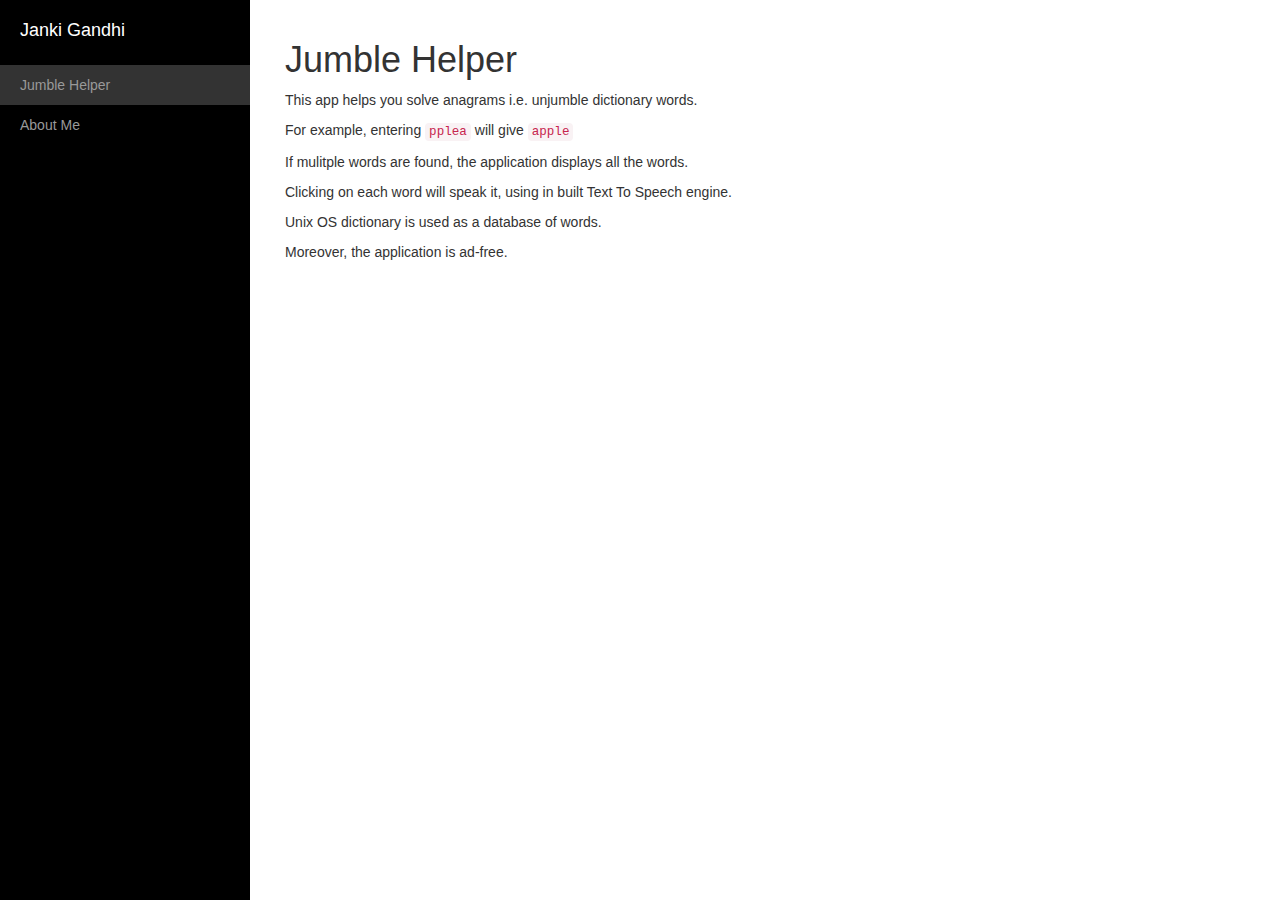
<file: index.html>
<!DOCTYPE html>
<html lang="en">

<head>

    <meta charset="utf-8">
    <meta http-equiv="X-UA-Compatible" content="IE=edge">
    <meta name="viewport" content="width=device-width, initial-scale=1">
    <meta name="description" content="">
    <meta name="author" content="">

    <title>Jumble Helper</title>

    <!-- Bootstrap Core CSS -->
    
    <link rel="stylesheet" href="https://maxcdn.bootstrapcdn.com/bootstrap/3.3.5/css/bootstrap.min.css">
    <!-- Custom CSS -->
    <link href="css/simple-sidebar.css" rel="stylesheet">

    <!-- HTML5 Shim and Respond.js IE8 support of HTML5 elements and media queries -->
    <!-- WARNING: Respond.js doesn't work if you view the page via file:// -->
    <!--[if lt IE 9]>
        <script src="https://oss.maxcdn.com/libs/html5shiv/3.7.0/html5shiv.js"></script>
        <script src="https://oss.maxcdn.com/libs/respond.js/1.4.2/respond.min.js"></script>
    <![endif]-->

</head>

<body>

    <div id="wrapper">

        <!-- Sidebar -->
        <div id="sidebar-wrapper">
            <ul class="sidebar-nav">
                <li class="sidebar-brand">
                    <a href="http://github.com/jankice">Janki Gandhi
                    </a>
                </li>
                <li class="active">
                    <a href="index.html">Jumble Helper</a>
                </li>
                <li>
                    <a href="about.html">About Me</a>
                </li>

                
            </ul>
        </div>
        <!-- /#sidebar-wrapper -->

        <!-- Page Content -->
        <div id="page-content-wrapper">
            <div class="container-fluid">
                <div class="row">
                    <div class="col-lg-12">
                        <h1>Jumble Helper</h1>
                        <p>This app helps you solve anagrams i.e. unjumble dictionary words.</p>
                        <p>For example, entering <code>pplea</code> will give <code>apple</code></p>
                        <p>If mulitple words are found, the application displays all the words.</p>
                        <p>Clicking on each word will speak it, using in built Text To Speech engine.</p>
                        <p>Unix OS dictionary is used as a database of words.</p>
                        <p>Moreover, the application is ad-free.</p>
                    </div>
                </div>
            </div>
        </div>
        <!-- /#page-content-wrapper -->

    </div>
    <!-- /#wrapper -->

    <!-- jQuery -->
    <script src="http://code.jquery.com/jquery-1.11.1.min.js"></script>

    <!-- Bootstrap Core JavaScript -->
   <script src="https://maxcdn.bootstrapcdn.com/bootstrap/3.3.5/js/bootstrap.min.js"></script>

    <!-- Menu Toggle Script -->
    <script>
        $("#menu-toggle").click(function (e) {
            e.preventDefault();
            $("#wrapper").toggleClass("toggled");
        });
    </script>
    <script>
  (function(i,s,o,g,r,a,m){i['GoogleAnalyticsObject']=r;i[r]=i[r]||function(){
  (i[r].q=i[r].q||[]).push(arguments)},i[r].l=1*new Date();a=s.createElement(o),
  m=s.getElementsByTagName(o)[0];a.async=1;a.src=g;m.parentNode.insertBefore(a,m)
  })(window,document,'script','//www.google-analytics.com/analytics.js','ga');

  ga('create', 'UA-68419111-1', 'auto');
  ga('send', 'pageview');

</script>
</body>

</html>
</file>
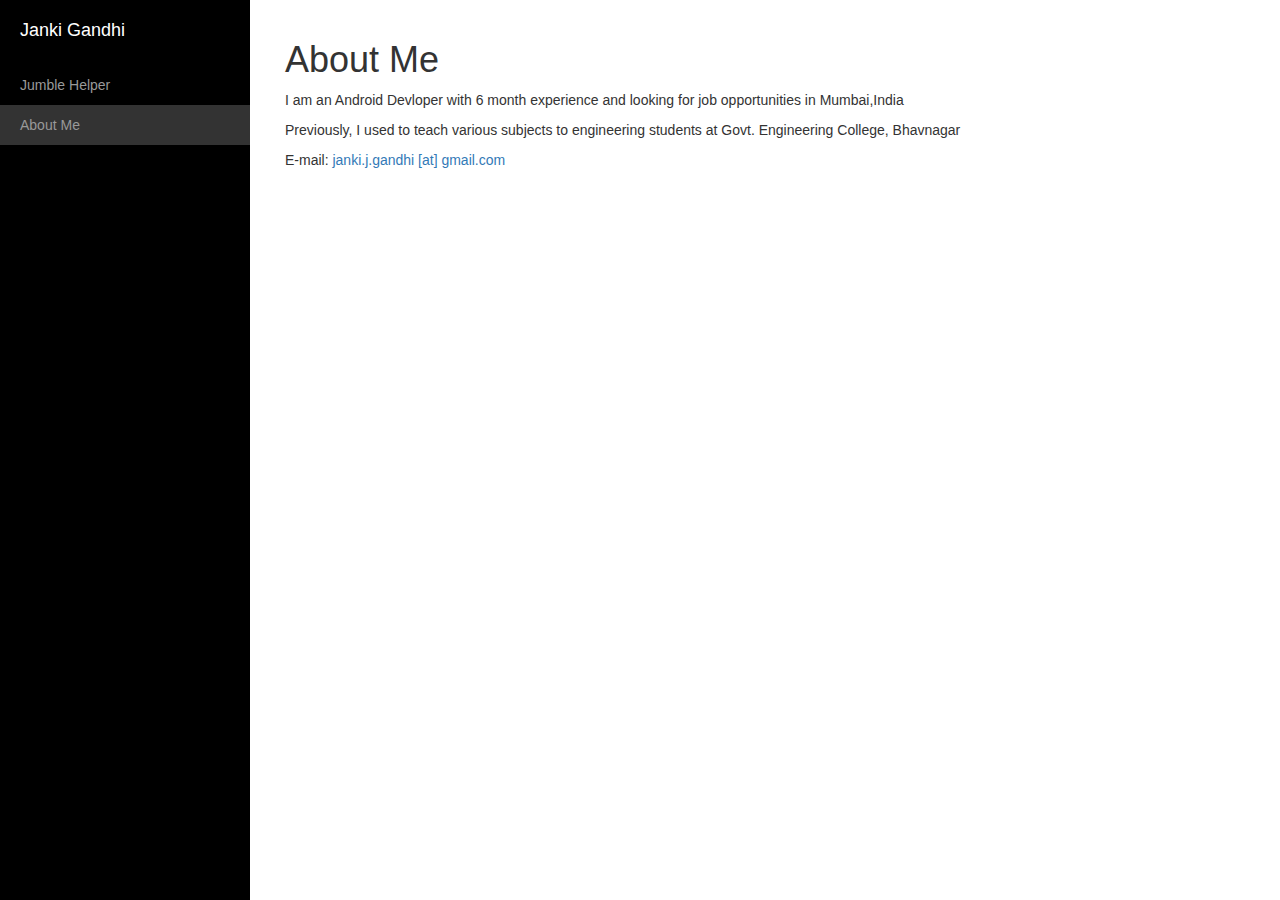
<file: about.html>
﻿<!DOCTYPE html>
<html lang="en">

<head>

    <meta charset="utf-8">
    <meta http-equiv="X-UA-Compatible" content="IE=edge">
    <meta name="viewport" content="width=device-width, initial-scale=1">
    <meta name="description" content="">
    <meta name="author" content="">

    <title>AboutMe</title>

    <!-- Bootstrap Core CSS -->
   <link rel="stylesheet" href="https://maxcdn.bootstrapcdn.com/bootstrap/3.3.5/css/bootstrap.min.css">

    <!-- Custom CSS -->
    <link href="css/simple-sidebar.css" rel="stylesheet">

    <!-- HTML5 Shim and Respond.js IE8 support of HTML5 elements and media queries -->
    <!-- WARNING: Respond.js doesn't work if you view the page via file:// -->
    <!--[if lt IE 9]>
        <script src="https://oss.maxcdn.com/libs/html5shiv/3.7.0/html5shiv.js"></script>
        <script src="https://oss.maxcdn.com/libs/respond.js/1.4.2/respond.min.js"></script>
    <![endif]-->

</head>

<body>

    <div id="wrapper">

        <!-- Sidebar -->
        <div id="sidebar-wrapper">
            <ul class="sidebar-nav">
                <li class="sidebar-brand">
                    <a href="http://github.com/jankice">Janki Gandhi
                    </a>
                </li>
                <li>
                    <a href="index.html">Jumble Helper</a>
                </li>
                <li class="active">
                    <a href="about.html">About Me</a>
                </li>

               
            </ul>
        </div>
        <!-- /#sidebar-wrapper -->

        <!-- Page Content -->
        <div id="page-content-wrapper">
            <div class="container-fluid">
                <div class="row">
                    <div class="col-lg-12">
                        <h1>About Me</h1>
                        <p>I am an Android Devloper with 6 month experience and looking for job opportunities in Mumbai,India</p>
                        <p>Previously, I used to teach various subjects to engineering students at Govt. Engineering College, Bhavnagar</p>
                        <p>E-mail: <a href="mailto:janki.j.gandhi@gmail.com">janki.j.gandhi [at] gmail.com</a></p>
                    </div>
                </div>
            </div>
        </div>
        <!-- /#page-content-wrapper -->

    </div>
    <!-- /#wrapper -->

    <!-- jQuery -->
    <script src="http://code.jquery.com/jquery-1.11.1.min.js"></script>

    <!-- Bootstrap Core JavaScript -->
   <script src="https://maxcdn.bootstrapcdn.com/bootstrap/3.3.5/js/bootstrap.min.js"></script>

    <!-- Menu Toggle Script -->
    <script>
        $("#menu-toggle").click(function (e) {
            e.preventDefault();
            $("#wrapper").toggleClass("toggled");
        });
    </script>
    <script>
  (function(i,s,o,g,r,a,m){i['GoogleAnalyticsObject']=r;i[r]=i[r]||function(){
  (i[r].q=i[r].q||[]).push(arguments)},i[r].l=1*new Date();a=s.createElement(o),
  m=s.getElementsByTagName(o)[0];a.async=1;a.src=g;m.parentNode.insertBefore(a,m)
  })(window,document,'script','//www.google-analytics.com/analytics.js','ga');

  ga('create', 'UA-68419111-1', 'auto');
  ga('send', 'pageview');

</script>
</body>

</html>
</file>
<file: css/simple-sidebar.css>
/*!
 * Start Bootstrap - Simple Sidebar HTML Template (http://startbootstrap.com)
 * Code licensed under the Apache License v2.0.
 * For details, see http://www.apache.org/licenses/LICENSE-2.0.
 */

/* Toggle Styles */

#wrapper {
    padding-left: 0;
    -webkit-transition: all 0.5s ease;
    -moz-transition: all 0.5s ease;
    -o-transition: all 0.5s ease;
    transition: all 0.5s ease;
}

#wrapper.toggled {
    padding-left: 250px;
}

#sidebar-wrapper {
    z-index: 1000;
    position: fixed;
    left: 250px;
    width: 0;
    height: 100%;
    margin-left: -250px;
    overflow-y: auto;
    background: #000;
    -webkit-transition: all 0.5s ease;
    -moz-transition: all 0.5s ease;
    -o-transition: all 0.5s ease;
    transition: all 0.5s ease;
}

#wrapper.toggled #sidebar-wrapper {
    width: 250px;
}

#page-content-wrapper {
    width: 100%;
    position: absolute;
    padding: 15px;
}

#wrapper.toggled #page-content-wrapper {
    position: absolute;
    margin-right: -250px;
}

/* Sidebar Styles */

.sidebar-nav {
    position: absolute;
    top: 0;
    width: 250px;
    margin: 0;
    padding: 0;
    list-style: none;
}

.sidebar-nav li {
    text-indent: 20px;
    line-height: 40px;
}

.sidebar-nav li a {
    display: block;
    text-decoration: none;
    color: #999999;
}

.sidebar-nav li a:hover,.sidebar-nav li.active {
    text-decoration: none;
    color: #fff;
    background: rgba(255,255,255,0.2);
}

.sidebar-nav li a:active,
.sidebar-nav li a:focus {
    text-decoration: none;
}

.sidebar-nav > .sidebar-brand {
    height: 65px;
    font-size: 18px;
    line-height: 60px;
}

.sidebar-nav > .sidebar-brand a {
    color: #999999;
}

.sidebar-nav > .sidebar-brand a:hover {
    color: #fff;
    background: none;
}

@media(min-width:768px) {
    #wrapper {
        padding-left: 250px;
    }

    #wrapper.toggled {
        padding-left: 0;
    }

    #sidebar-wrapper {
        width: 250px;
    }

    #wrapper.toggled #sidebar-wrapper {
        width: 0;
    }

    #page-content-wrapper {
        padding: 20px;
        position: relative;
    }

    #wrapper.toggled #page-content-wrapper {
        position: relative;
        margin-right: 0;
    }
}
</file>
